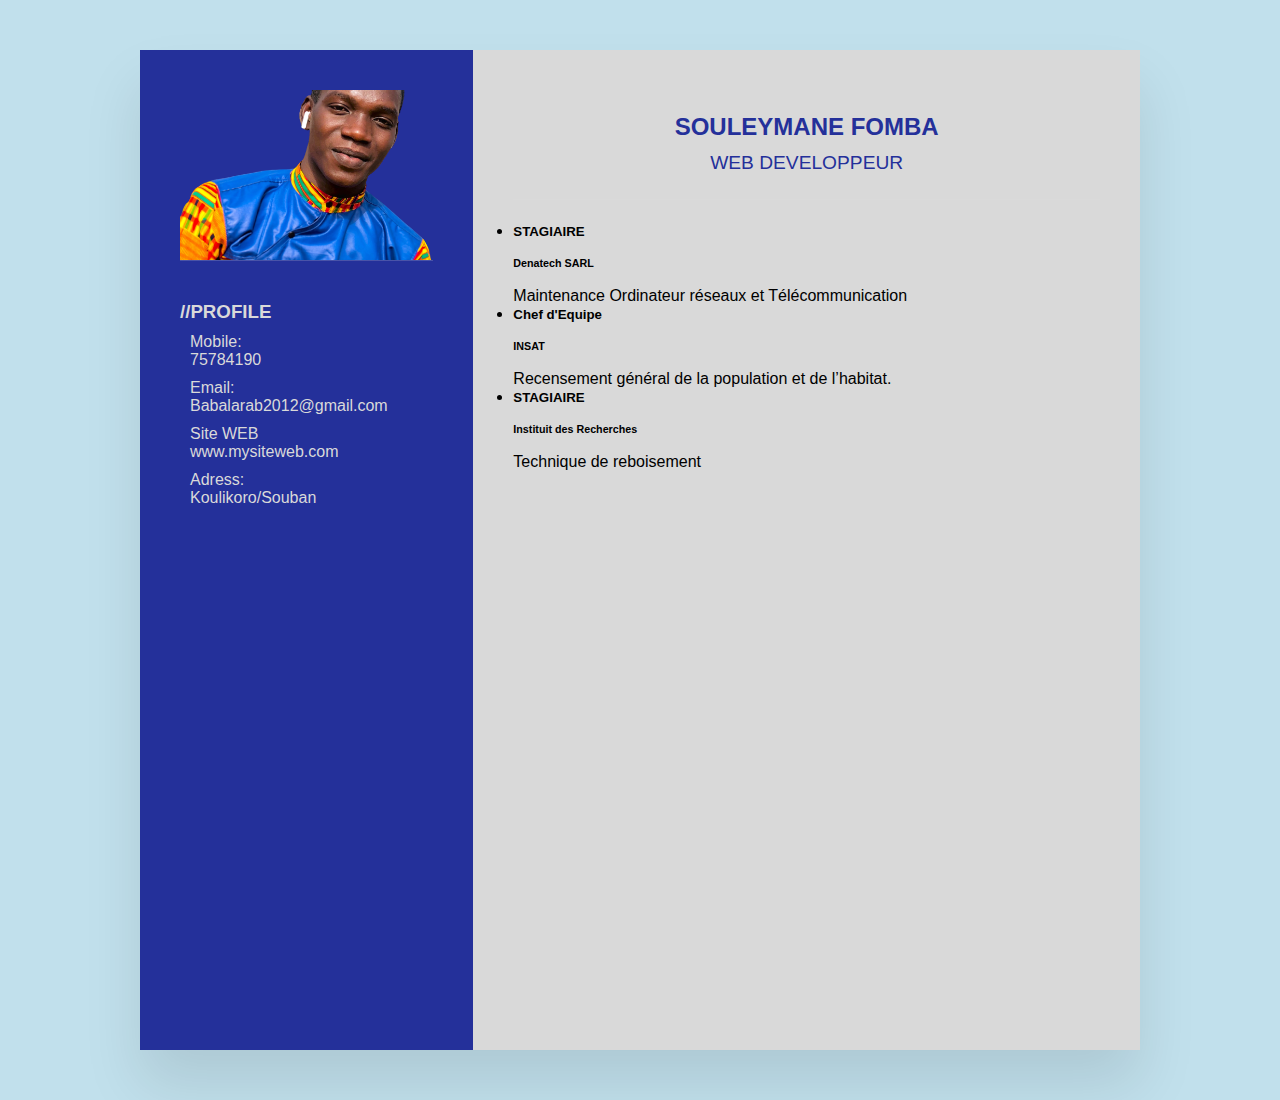
<file: index.html>
<!DOCTYPE html>
<html lang="fr">

<head>
    <meta charset="UTF-8">
    <meta http-equiv="X-UA-Compatible" content="IE=edge">
    <meta name="viewport" content="width=device-width, initial-scale=1.0">
    <title>Mon CV</title>
    <link rel="stylesheet" href="style.css">
</head>

<body>
    <!-- division de la page en 2 partie -->
    <div class="container">
        <!-- partie Gauche -->
        <div class="left_side">
            <div class="profileText">
                <div class="imgBx">
                    <img src="imag.png" alt="Photo de Profile">
                </div>
            </div>
            <!-- Contact -->
            <div class="contactInfo">
                <h3 class="title">//PROFILE</h3>
                <ul>
                    <li>
                        <span class="text">Mobile: <br>75784190</span>
                    </li>
                    <li>
                        <span class="text">Email: <br>Babalarab2012@gmail.com</span>
                    </li>
                    <li>
                        <span class="text">Site WEB <br>www.mysiteweb.com</span>
                    </li>
                    <li>
                        <span class="text">Adress: <br>Koulikoro/Souban</span>
                    </li>
                </ul>

            </div>
            <!-- Fin Contact -->
        </div>
        <!-- Fin de la partie Gauche -->
        <!-- Début de la partie droite -->
        <div class="right_side">
            <!-- Nom et Prenom -->
            <div class="profileText">
                <h2>SOULEYMANE FOMBA <br><span>WEB DEVELOPPEUR</span></h2>
            </div>
            <!-- Fin Nom et Prénomp -->
            <!-- Partie Experience -->
            <div class="experienceInfo">
                <h3 class="title">//EXPERIENCE</h3>
                <ul>
                    <li>
                        <h5>STAGIAIRE</h5><br>
                        <h6>Denatech SARL</h6><br>
                        Maintenance Ordinateur réseaux et Télécommunication
                    </li>
                    <li>
                        <h5>Chef d'Equipe</h5><br>
                        <h6>INSAT</h6><br>
                        Recensement général de la population
                        et de l’habitat.
                    </li>
                    <li>
                        <h5>STAGIAIRE</h5><br>
                        <h6>Instituit des Recherches</h6><br>
                        Technique de reboisement
                    </li>
                </ul>
            </div>
            <!-- Fin Experiences -->
        </div>
        <!-- Fin de la partie Droite -->
    </div>
</body>

</html>
</file>
<file: style.css>
/* declaration des couleur don j'aurais besoin */
:root {
    --bleu: #24309A;
    --grey: #D9D9D9;
    --dark-grey: #9C9999;
    --cl-bleu: #5061F9;
}

/*fin declaration des couleur don j'aurais besoin */
* {
    margin: 0;
    padding: 0;
    box-sizing: border-box;
    font-family: sans-serif;
}

/* fond de la page */
body {
    background-color: #c1e0ec;
    display: flex;
    justify-content: center;
    min-height: 100vh;
}

/*fin du fond de la page */
.container {
    position: relative;
    width: 100%;
    margin: 50px;
    max-width: 1000px;
    min-height: 1000px;
    background: var(--grey);
    display: grid;
    grid-template-columns: 1fr 2fr;
    box-shadow: 0 35px 55px rgba(0, 0, 0, 0.1);
}

.container .left_side {
    position: relative;
    background: var(--bleu);
    padding: 40px;

}

.profileText {
    position: relative;
    display: flex;
    flex-direction: column;
    align-items: center;
    padding-bottom: 20px;
    border-bottom: 1px solid rgba(225, 225, 225, 0.2);

}

.profileText .imgBx {
    width: 150px;
    height: 150px;
    border-radius: 50%;
}

/*  */
.profileText .imgBx img {
    position: absolute;
    top: 0;
    left: 0;
    width: 100%;
    height: 100%;
    object-fit: cover;

}

/*  */
/*  */
.profileText h2 {
    color: var(--bleu);
    font-size: 1.5em;
    margin-top: 20px;
    text-transform: uppercase;
    text-align: center;
    font-weight: 600;
    line-height: 1.4em;
}

.profileText h2 span {
    font-size: 0.8em;
    font-weight: 300;
}

.contactInfo {
    padding-top: 40px;

}

.title {
    color: var(--grey);
    text-transform: uppercase;
    font-weight: 1px;

}

.contactInfo ul {
    position: relative;
}

.contactInfo ul li {
    position: relative;
    list-style: none;
    margin: 10px;
    cursor: pointer;
}

.contactInfo ul li span {
    color: var(--grey);
    font-weight: 300;
}

/*  */
/*  */
.container .right_side {
    position: relative;
    background: var(--grey);
    padding: 40px;
}

/*  */
</file>
